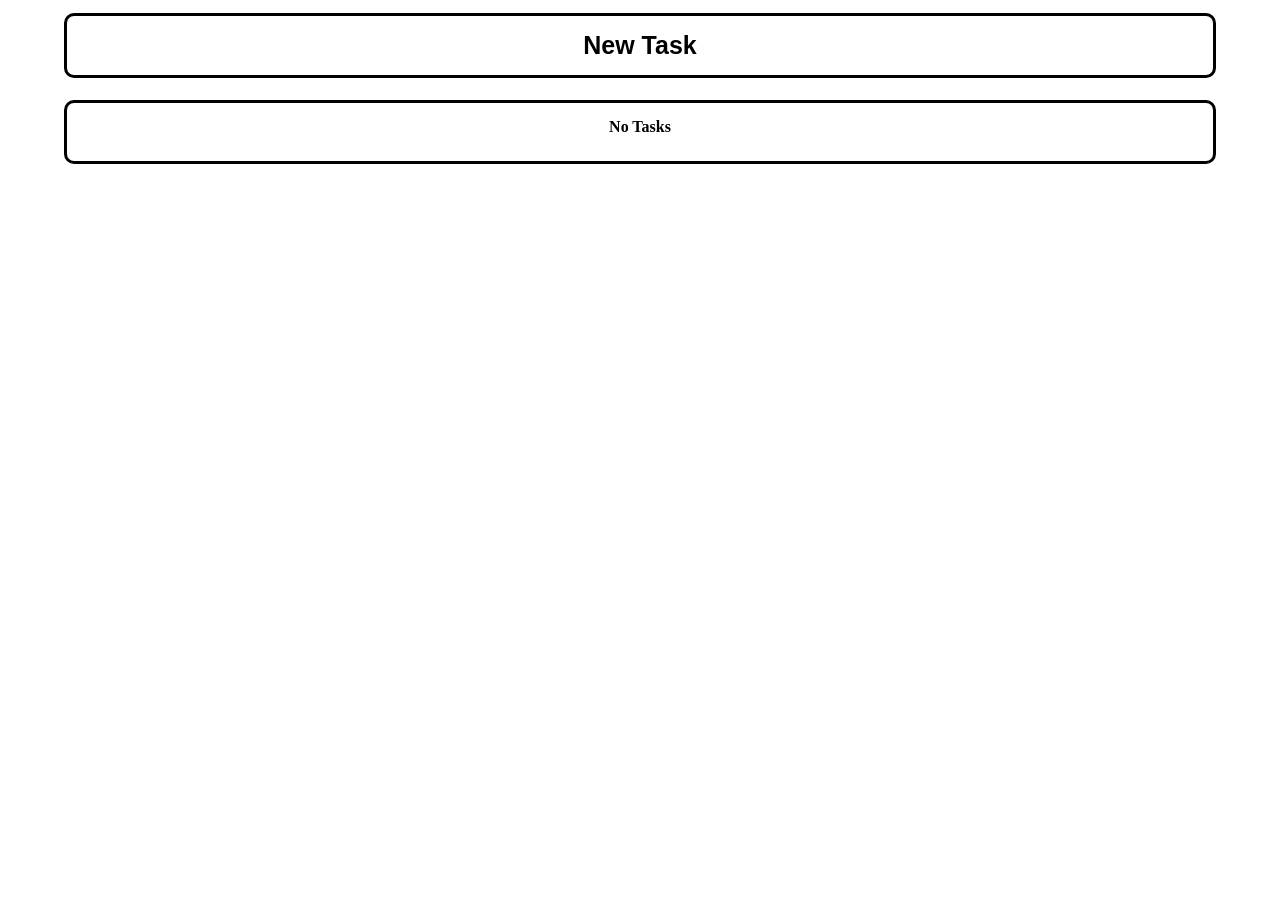
<file: simple-To-Do-List/index.html>
<!DOCTYPE html>
<html lang="en">
<head>
  <meta charset="UTF-8">
  <meta name="viewport" content="width=device-width, initial-scale=1.0">
  <meta http-equiv="X-UA-Compatible" content="ie=edge">
  <title>To Do List</title>
  <link rel="stylesheet" href="main.css">
</head>
<body>
  <div class="divShowBTN">
    <button class="showWindowBTN main-btn" id="showWindowBTN">New Task</button>
  </div>
  <div class="overly" id="windowInfoTask">
    <div class="infoTask">
      <input type="text" id="taskTitle" placeholder="Task Title" class="taskName">
      <button id="addTask" class="main-btn">Add This Task</button>
      <button id="cancelTask" class="main-btn">Cancel</button>
    </div>
  </div>
  <div class="container" id="containerTasks"><p id="count">No Tasks</p>
  </div>
  <script src="master.js"></script>
</body>
</html>
</file>
<file: simple-To-Do-List/main.css>
* {
  margin: 0;
  padding: 0;
  box-sizing: border-box;
}

body {
  min-height: 100dvh;
  min-width: 100dvw;
  display: flex;
  align-items: center;
  flex-direction: column;
}

.divShowBTN {
  height: 80px;
  width: 100%;
  margin: 5px;
  background-color: transparent;
  display: flex;
  justify-content: center;
  align-items: center;
  margin-bottom: 15px;
}

.main-btn {
  height: 65px;
  width: 90%;
  border: 3px solid black;
  border-radius: 10px;
  background-color: transparent;
  color: #000000;
  font-weight: bold;
  font-size: 25px;
  transition: all 0.3s ease;
}

.showWindowBTN:hover {
  border: 3px solid #6B6B6B;
  color: #ffffff;
  background-color: #000000;
}

.overly {
  position: fixed;
  z-index: 10;
  top: 0;
  left: 0;
  height: 100%;
  width: 100%;
  display: flex;
 justify-content: center;
 align-items: center;
 background-color: rgba(0, 0, 0, 0.6);
 opacity: 0;
 pointer-events: none;
 transition: all 0.3s ease;
}

.infoTask {
  width: 400px;
  height: fit-content;
  padding: 12px;
  background-color: #ffffff;
  border-radius: 10px;
  border: 3px solid #000000;
  transform: translateY(-50px);
  transition: all 0.3s ease;
  display: flex;
  justify-content: center;
  align-items: center;
  flex-direction: column;
}

.taskName {
  border: 3px solid #000000;
  height: 45px;
  border-radius: 4px;
  width: 90%;
  margin-bottom: 10px;
  padding: 10px;
  color: #000000;
  font-weight: bold;
  font-size: 18px;
}

#taskTitle::placeholder {
  color: #6B6B6B;
  font-weight: bold;
  font-size: 18px;
}

#addTask {
  height: 30px;
  width: 50%;
  font-size: 15px;
  background-color: #474747;
  color: #ffffff;
  margin-bottom: 8px;
  transition: all 0.3 ease;
}

#addTask:hover {
  background-color: #ffffff;
  color: #474747;
}

#cancelTask {
  height: 25px;
  width: 30%;
  font-size: 12px;
  background-color: #474747;
  color: #ffffff;
  transition: all 0.3s ease;
}

#cancelTask:hover {
  background-color: #ffffff;
  color: #474747;
}

.overly.show {
  opacity: 1;
  pointer-events: auto;
}

.overly.show .infoTask {
  transform: translateY(0);
}

.container {
  width: 90%;
  height: fit-content;
  padding: 15px;
  border: 3px solid #000000;
  border-radius: 10px;
}

.task {
  height: 50px;
  padding: 8px;
  display: flex;
  justify-content: flex-start;
  align-items: center;
  border: 2px solid #474747;
  border-radius: 8px;
  background-color: #DEDEDE;
  margin-bottom: 15px;
}

.check {
  width: 24px;
  height: 24px;
  accent-color: green;
  margin-right: 15px;
}

.taskContent {
  font-size: 20px;
  font-weight: bold;
}

.border-red {
  border: 3px solid red;
}

#count {
  margin-bottom: 10px;
  font-weight: bold;
  text-align: center;
}

#count-span {
  color: red;
  font-size: 22px;
}

.x-task {
  font-size: 25px;
  text-align: center;
  margin-right: 8px;
  color: red;
  font-weight: bold;
}

#checkedCount {
  color: green;
  font-size: 22px;
}

#otherCount {
  color: gray;
  font-size: 22px;
}
</file>
<file: simple-to-do-list/main.css>
* {
  margin: 0;
  padding: 0;
  box-sizing: border-box;
}

body {
  min-height: 100dvh;
  min-width: 100dvw;
  display: flex;
  align-items: center;
  flex-direction: column;
}

.divShowBTN {
  height: 80px;
  width: 100%;
  margin: 5px;
  background-color: transparent;
  display: flex;
  justify-content: center;
  align-items: center;
  margin-bottom: 15px;
}

.main-btn {
  height: 65px;
  width: 90%;
  border: 3px solid black;
  border-radius: 10px;
  background-color: transparent;
  color: #000000;
  font-weight: bold;
  font-size: 25px;
  transition: all 0.3s ease;
}

.showWindowBTN:hover {
  border: 3px solid #6B6B6B;
  color: #ffffff;
  background-color: #000000;
}

.overly {
  position: fixed;
  z-index: 10;
  top: 0;
  left: 0;
  height: 100%;
  width: 100%;
  display: flex;
 justify-content: center;
 align-items: center;
 background-color: rgba(0, 0, 0, 0.6);
 opacity: 0;
 pointer-events: none;
 transition: all 0.3s ease;
}

.infoTask {
  width: 400px;
  height: fit-content;
  padding: 12px;
  background-color: #ffffff;
  border-radius: 10px;
  border: 3px solid #000000;
  transform: translateY(-50px);
  transition: all 0.3s ease;
  display: flex;
  justify-content: center;
  align-items: center;
  flex-direction: column;
}

.taskName {
  border: 3px solid #000000;
  height: 45px;
  border-radius: 4px;
  width: 90%;
  margin-bottom: 10px;
  padding: 10px;
  color: #000000;
  font-weight: bold;
  font-size: 18px;
}

#taskTitle::placeholder {
  color: #6B6B6B;
  font-weight: bold;
  font-size: 18px;
}

#addTask {
  height: 30px;
  width: 50%;
  font-size: 15px;
  background-color: #474747;
  color: #ffffff;
  margin-bottom: 8px;
  transition: all 0.3 ease;
}

#addTask:hover {
  background-color: #ffffff;
  color: #474747;
}

#cancelTask {
  height: 25px;
  width: 30%;
  font-size: 12px;
  background-color: #474747;
  color: #ffffff;
  transition: all 0.3s ease;
}

#cancelTask:hover {
  background-color: #ffffff;
  color: #474747;
}

.overly.show {
  opacity: 1;
  pointer-events: auto;
}

.overly.show .infoTask {
  transform: translateY(0);
}

.container {
  width: 90%;
  height: fit-content;
  padding: 15px;
  border: 3px solid #000000;
  border-radius: 10px;
}

.task {
  height: 50px;
  padding: 8px;
  display: flex;
  justify-content: flex-start;
  align-items: center;
  border: 2px solid #474747;
  border-radius: 8px;
  background-color: #DEDEDE;
  margin-bottom: 15px;
}

.check {
  width: 24px;
  height: 24px;
  accent-color: green;
  margin-right: 15px;
}

.taskContent {
  font-size: 20px;
  font-weight: bold;
}

.border-red {
  border: 3px solid red;
}

#count {
  margin-bottom: 10px;
  font-weight: bold;
  text-align: center;
}

#count-span {
  color: red;
  font-size: 22px;
}

.x-task {
  font-size: 25px;
  text-align: center;
  margin-right: 8px;
  color: red;
  font-weight: bold;
}

#checkedCount {
  color: green;
  font-size: 22px;
}

#otherCount {
  color: gray;
  font-size: 22px;
}
</file>
